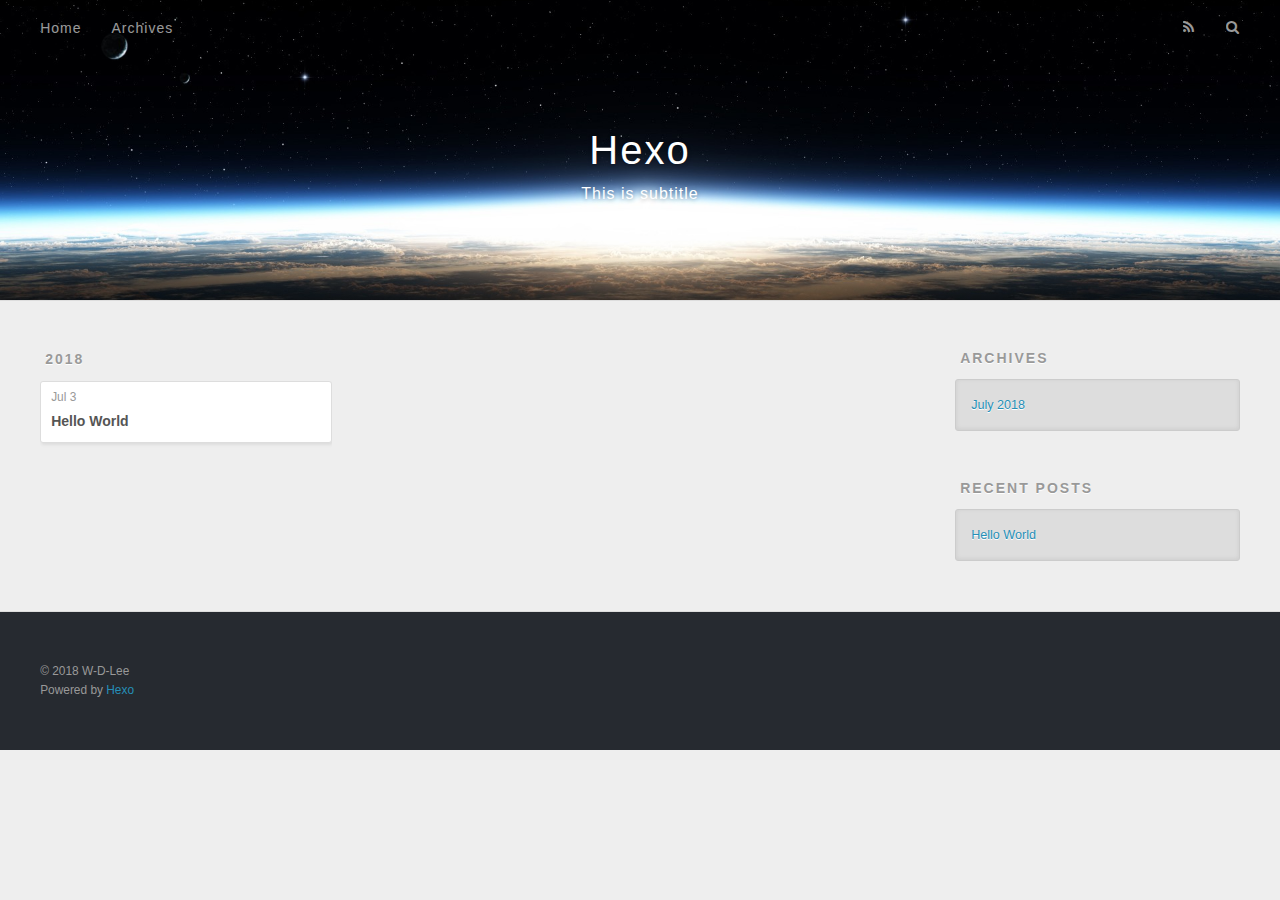
<file: archives/2018/index.html>
<!DOCTYPE html>
<html>
<head>
  <meta charset="utf-8">
  

  
  <title>Archives: 2018 | Hexo</title>
  <meta name="viewport" content="width=device-width, initial-scale=1, maximum-scale=1">
  <meta name="description" content="This is subtitle">
<meta name="keywords" content="This is keywords">
<meta property="og:type" content="website">
<meta property="og:title" content="Hexo">
<meta property="og:url" content="http://yoursite.com/archives/2018/index.html">
<meta property="og:site_name" content="Hexo">
<meta property="og:description" content="This is subtitle">
<meta property="og:locale" content="english">
<meta name="twitter:card" content="summary">
<meta name="twitter:title" content="Hexo">
<meta name="twitter:description" content="This is subtitle">
  
    <link rel="alternate" href="/atom.xml" title="Hexo" type="application/atom+xml">
  
  
    <link rel="icon" href="/favicon.png">
  
  
    <link href="//fonts.googleapis.com/css?family=Source+Code+Pro" rel="stylesheet" type="text/css">
  
  <link rel="stylesheet" href="/css/style.css">
</head>

<body>
  <div id="container">
    <div id="wrap">
      <header id="header">
  <div id="banner"></div>
  <div id="header-outer" class="outer">
    <div id="header-title" class="inner">
      <h1 id="logo-wrap">
        <a href="/" id="logo">Hexo</a>
      </h1>
      
        <h2 id="subtitle-wrap">
          <a href="/" id="subtitle">This is subtitle</a>
        </h2>
      
    </div>
    <div id="header-inner" class="inner">
      <nav id="main-nav">
        <a id="main-nav-toggle" class="nav-icon"></a>
        
          <a class="main-nav-link" href="/">Home</a>
        
          <a class="main-nav-link" href="/archives">Archives</a>
        
      </nav>
      <nav id="sub-nav">
        
          <a id="nav-rss-link" class="nav-icon" href="/atom.xml" title="RSS Feed"></a>
        
        <a id="nav-search-btn" class="nav-icon" title="Search"></a>
      </nav>
      <div id="search-form-wrap">
        <form action="//google.com/search" method="get" accept-charset="UTF-8" class="search-form"><input type="search" name="q" class="search-form-input" placeholder="Search"><button type="submit" class="search-form-submit">&#xF002;</button><input type="hidden" name="sitesearch" value="http://yoursite.com"></form>
      </div>
    </div>
  </div>
</header>
      <div class="outer">
        <section id="main">
  
  
    
    
      
      
      <section class="archives-wrap">
        <div class="archive-year-wrap">
          <a href="/archives/2018" class="archive-year">2018</a>
        </div>
        <div class="archives">
    
    <article class="archive-article archive-type-post">
  <div class="archive-article-inner">
    <header class="archive-article-header">
      <a href="/2018/07/04/hello-world/" class="archive-article-date">
  <time datetime="2018-07-04T03:42:37.055Z" itemprop="datePublished">Jul 3</time>
</a>
      
  
    <h1 itemprop="name">
      <a class="archive-article-title" href="/2018/07/04/hello-world/">Hello World</a>
    </h1>
  

    </header>
  </div>
</article>
  
  
    </div></section>
  


</section>
        
          <aside id="sidebar">
  
    

  
    

  
    
  
    
  <div class="widget-wrap">
    <h3 class="widget-title">Archives</h3>
    <div class="widget">
      <ul class="archive-list"><li class="archive-list-item"><a class="archive-list-link" href="/archives/2018/07/">July 2018</a></li></ul>
    </div>
  </div>


  
    
  <div class="widget-wrap">
    <h3 class="widget-title">Recent Posts</h3>
    <div class="widget">
      <ul>
        
          <li>
            <a href="/2018/07/04/hello-world/">Hello World</a>
          </li>
        
      </ul>
    </div>
  </div>

  
</aside>
        
      </div>
      <footer id="footer">
  
  <div class="outer">
    <div id="footer-info" class="inner">
      &copy; 2018 W-D-Lee<br>
      Powered by <a href="http://hexo.io/" target="_blank">Hexo</a>
    </div>
  </div>
</footer>
    </div>
    <nav id="mobile-nav">
  
    <a href="/" class="mobile-nav-link">Home</a>
  
    <a href="/archives" class="mobile-nav-link">Archives</a>
  
</nav>
    

<script src="//ajax.googleapis.com/ajax/libs/jquery/2.0.3/jquery.min.js"></script>


  <link rel="stylesheet" href="/fancybox/jquery.fancybox.css">
  <script src="/fancybox/jquery.fancybox.pack.js"></script>


<script src="/js/script.js"></script>



  </div>
</body>
</html>
</file>
<file: css/style.css>
body {
  width: 100%;
}
body:before,
body:after {
  content: "";
  display: table;
}
body:after {
  clear: both;
}
html,
body,
div,
span,
applet,
object,
iframe,
h1,
h2,
h3,
h4,
h5,
h6,
p,
blockquote,
pre,
a,
abbr,
acronym,
address,
big,
cite,
code,
del,
dfn,
em,
img,
ins,
kbd,
q,
s,
samp,
small,
strike,
strong,
sub,
sup,
tt,
var,
dl,
dt,
dd,
ol,
ul,
li,
fieldset,
form,
label,
legend,
table,
caption,
tbody,
tfoot,
thead,
tr,
th,
td {
  margin: 0;
  padding: 0;
  border: 0;
  outline: 0;
  font-weight: inherit;
  font-style: inherit;
  font-family: inherit;
  font-size: 100%;
  vertical-align: baseline;
}
body {
  line-height: 1;
  color: #000;
  background: #fff;
}
ol,
ul {
  list-style: none;
}
table {
  border-collapse: separate;
  border-spacing: 0;
  vertical-align: middle;
}
caption,
th,
td {
  text-align: left;
  font-weight: normal;
  vertical-align: middle;
}
a img {
  border: none;
}
input,
button {
  margin: 0;
  padding: 0;
}
input::-moz-focus-inner,
button::-moz-focus-inner {
  border: 0;
  padding: 0;
}
@font-face {
  font-family: FontAwesome;
  font-style: normal;
  font-weight: normal;
  src: url("fonts/fontawesome-webfont.eot?v=#4.0.3");
  src: url("fonts/fontawesome-webfont.eot?#iefix&v=#4.0.3") format("embedded-opentype"), url("fonts/fontawesome-webfont.woff?v=#4.0.3") format("woff"), url("fonts/fontawesome-webfont.ttf?v=#4.0.3") format("truetype"), url("fonts/fontawesome-webfont.svg#fontawesomeregular?v=#4.0.3") format("svg");
}
html,
body,
#container {
  height: 100%;
}
body {
  background: #eee;
  font: 14px -apple-system, BlinkMacSystemFont, "Segoe UI", "Roboto", "Oxygen", "Ubuntu", "Cantarell", "Fira Sans", "Droid Sans", "Helvetica Neue", sans-serif;
  -webkit-text-size-adjust: 100%;
}
.outer {
  max-width: 1220px;
  margin: 0 auto;
  padding: 0 20px;
}
.outer:before,
.outer:after {
  content: "";
  display: table;
}
.outer:after {
  clear: both;
}
.inner {
  display: inline;
  float: left;
  width: 98.33333333333333%;
  margin: 0 0.833333333333333%;
}
.left,
.alignleft {
  float: left;
}
.right,
.alignright {
  float: right;
}
.clear {
  clear: both;
}
#container {
  position: relative;
}
.mobile-nav-on {
  overflow: hidden;
}
#wrap {
  height: 100%;
  width: 100%;
  position: absolute;
  top: 0;
  left: 0;
  -webkit-transition: 0.2s ease-out;
  -moz-transition: 0.2s ease-out;
  -ms-transition: 0.2s ease-out;
  transition: 0.2s ease-out;
  z-index: 1;
  background: #eee;
}
.mobile-nav-on #wrap {
  left: 280px;
}
@media screen and (min-width: 768px) {
  #main {
    display: inline;
    float: left;
    width: 73.33333333333333%;
    margin: 0 0.833333333333333%;
  }
}
.article-date,
.article-category-link,
.archive-year,
.widget-title {
  text-decoration: none;
  text-transform: uppercase;
  letter-spacing: 2px;
  color: #999;
  margin-bottom: 1em;
  margin-left: 5px;
  line-height: 1em;
  text-shadow: 0 1px #fff;
  font-weight: bold;
}
.article-inner,
.archive-article-inner {
  background: #fff;
  -webkit-box-shadow: 1px 2px 3px #ddd;
  box-shadow: 1px 2px 3px #ddd;
  border: 1px solid #ddd;
  border-radius: 3px;
}
.article-entry h1,
.widget h1 {
  font-size: 2em;
}
.article-entry h2,
.widget h2 {
  font-size: 1.5em;
}
.article-entry h3,
.widget h3 {
  font-size: 1.3em;
}
.article-entry h4,
.widget h4 {
  font-size: 1.2em;
}
.article-entry h5,
.widget h5 {
  font-size: 1em;
}
.article-entry h6,
.widget h6 {
  font-size: 1em;
  color: #999;
}
.article-entry hr,
.widget hr {
  border: 1px dashed #ddd;
}
.article-entry strong,
.widget strong {
  font-weight: bold;
}
.article-entry em,
.widget em,
.article-entry cite,
.widget cite {
  font-style: italic;
}
.article-entry sup,
.widget sup,
.article-entry sub,
.widget sub {
  font-size: 0.75em;
  line-height: 0;
  position: relative;
  vertical-align: baseline;
}
.article-entry sup,
.widget sup {
  top: -0.5em;
}
.article-entry sub,
.widget sub {
  bottom: -0.2em;
}
.article-entry small,
.widget small {
  font-size: 0.85em;
}
.article-entry acronym,
.widget acronym,
.article-entry abbr,
.widget abbr {
  border-bottom: 1px dotted;
}
.article-entry ul,
.widget ul,
.article-entry ol,
.widget ol,
.article-entry dl,
.widget dl {
  margin: 0 20px;
  line-height: 1.6em;
}
.article-entry ul ul,
.widget ul ul,
.article-entry ol ul,
.widget ol ul,
.article-entry ul ol,
.widget ul ol,
.article-entry ol ol,
.widget ol ol {
  margin-top: 0;
  margin-bottom: 0;
}
.article-entry ul,
.widget ul {
  list-style: disc;
}
.article-entry ol,
.widget ol {
  list-style: decimal;
}
.article-entry dt,
.widget dt {
  font-weight: bold;
}
#header {
  height: 300px;
  position: relative;
  border-bottom: 1px solid #ddd;
}
#header:before,
#header:after {
  content: "";
  position: absolute;
  left: 0;
  right: 0;
  height: 40px;
}
#header:before {
  top: 0;
  background: -webkit-linear-gradient(rgba(0,0,0,0.2), transparent);
  background: -moz-linear-gradient(rgba(0,0,0,0.2), transparent);
  background: -ms-linear-gradient(rgba(0,0,0,0.2), transparent);
  background: linear-gradient(rgba(0,0,0,0.2), transparent);
}
#header:after {
  bottom: 0;
  background: -webkit-linear-gradient(transparent, rgba(0,0,0,0.2));
  background: -moz-linear-gradient(transparent, rgba(0,0,0,0.2));
  background: -ms-linear-gradient(transparent, rgba(0,0,0,0.2));
  background: linear-gradient(transparent, rgba(0,0,0,0.2));
}
#header-outer {
  height: 100%;
  position: relative;
}
#header-inner {
  position: relative;
  overflow: hidden;
}
#banner {
  position: absolute;
  top: 0;
  left: 0;
  width: 100%;
  height: 100%;
  background: url("images/banner.jpg") center #000;
  -webkit-background-size: cover;
  -moz-background-size: cover;
  background-size: cover;
  z-index: -1;
}
#header-title {
  text-align: center;
  height: 40px;
  position: absolute;
  top: 50%;
  left: 0;
  margin-top: -20px;
}
#logo,
#subtitle {
  text-decoration: none;
  color: #fff;
  font-weight: 300;
  text-shadow: 0 1px 4px rgba(0,0,0,0.3);
}
#logo {
  font-size: 40px;
  line-height: 40px;
  letter-spacing: 2px;
}
#subtitle {
  font-size: 16px;
  line-height: 16px;
  letter-spacing: 1px;
}
#subtitle-wrap {
  margin-top: 16px;
}
#main-nav {
  float: left;
  margin-left: -15px;
}
.nav-icon,
.main-nav-link {
  float: left;
  color: #fff;
  opacity: 0.6;
  text-decoration: none;
  text-shadow: 0 1px rgba(0,0,0,0.2);
  -webkit-transition: opacity 0.2s;
  -moz-transition: opacity 0.2s;
  -ms-transition: opacity 0.2s;
  transition: opacity 0.2s;
  display: block;
  padding: 20px 15px;
}
.nav-icon:hover,
.main-nav-link:hover {
  opacity: 1;
}
.nav-icon {
  font-family: FontAwesome;
  text-align: center;
  font-size: 14px;
  width: 14px;
  height: 14px;
  padding: 20px 15px;
  position: relative;
  cursor: pointer;
}
.main-nav-link {
  font-weight: 300;
  letter-spacing: 1px;
}
@media screen and (max-width: 479px) {
  .main-nav-link {
    display: none;
  }
}
#main-nav-toggle {
  display: none;
}
#main-nav-toggle:before {
  content: "\f0c9";
}
@media screen and (max-width: 479px) {
  #main-nav-toggle {
    display: block;
  }
}
#sub-nav {
  float: right;
  margin-right: -15px;
}
#nav-rss-link:before {
  content: "\f09e";
}
#nav-search-btn:before {
  content: "\f002";
}
#search-form-wrap {
  position: absolute;
  top: 15px;
  width: 150px;
  height: 30px;
  right: -150px;
  opacity: 0;
  -webkit-transition: 0.2s ease-out;
  -moz-transition: 0.2s ease-out;
  -ms-transition: 0.2s ease-out;
  transition: 0.2s ease-out;
}
#search-form-wrap.on {
  opacity: 1;
  right: 0;
}
@media screen and (max-width: 479px) {
  #search-form-wrap {
    width: 100%;
    right: -100%;
  }
}
.search-form {
  position: absolute;
  top: 0;
  left: 0;
  right: 0;
  background: #fff;
  padding: 5px 15px;
  border-radius: 15px;
  -webkit-box-shadow: 0 0 10px rgba(0,0,0,0.3);
  box-shadow: 0 0 10px rgba(0,0,0,0.3);
}
.search-form-input {
  border: none;
  background: none;
  color: #555;
  width: 100%;
  font: 13px -apple-system, BlinkMacSystemFont, "Segoe UI", "Roboto", "Oxygen", "Ubuntu", "Cantarell", "Fira Sans", "Droid Sans", "Helvetica Neue", sans-serif;
  outline: none;
}
.search-form-input::-webkit-search-results-decoration,
.search-form-input::-webkit-search-cancel-button {
  -webkit-appearance: none;
}
.search-form-submit {
  position: absolute;
  top: 50%;
  right: 10px;
  margin-top: -7px;
  font: 13px FontAwesome;
  border: none;
  background: none;
  color: #bbb;
  cursor: pointer;
}
.search-form-submit:hover,
.search-form-submit:focus {
  color: #777;
}
.article {
  margin: 50px 0;
}
.article-inner {
  overflow: hidden;
}
.article-meta:before,
.article-meta:after {
  content: "";
  display: table;
}
.article-meta:after {
  clear: both;
}
.article-date {
  float: left;
}
.article-category {
  float: left;
  line-height: 1em;
  color: #ccc;
  text-shadow: 0 1px #fff;
  margin-left: 8px;
}
.article-category:before {
  content: "\2022";
}
.article-category-link {
  margin: 0 12px 1em;
}
.article-header {
  padding: 20px 20px 0;
}
.article-title {
  text-decoration: none;
  font-size: 2em;
  font-weight: bold;
  color: #555;
  line-height: 1.1em;
  -webkit-transition: color 0.2s;
  -moz-transition: color 0.2s;
  -ms-transition: color 0.2s;
  transition: color 0.2s;
}
a.article-title:hover {
  color: #258fb8;
}
.article-entry {
  color: #555;
  padding: 0 20px;
}
.article-entry:before,
.article-entry:after {
  content: "";
  display: table;
}
.article-entry:after {
  clear: both;
}
.article-entry p,
.article-entry table {
  line-height: 1.6em;
  margin: 1.6em 0;
}
.article-entry h1,
.article-entry h2,
.article-entry h3,
.article-entry h4,
.article-entry h5,
.article-entry h6 {
  font-weight: bold;
}
.article-entry h1,
.article-entry h2,
.article-entry h3,
.article-entry h4,
.article-entry h5,
.article-entry h6 {
  line-height: 1.1em;
  margin: 1.1em 0;
}
.article-entry a {
  color: #258fb8;
  text-decoration: none;
}
.article-entry a:hover {
  text-decoration: underline;
}
.article-entry ul,
.article-entry ol,
.article-entry dl {
  margin-top: 1.6em;
  margin-bottom: 1.6em;
}
.article-entry img,
.article-entry video {
  max-width: 100%;
  height: auto;
  display: block;
  margin: auto;
}
.article-entry iframe {
  border: none;
}
.article-entry table {
  width: 100%;
  border-collapse: collapse;
  border-spacing: 0;
}
.article-entry th {
  font-weight: bold;
  border-bottom: 3px solid #ddd;
  padding-bottom: 0.5em;
}
.article-entry td {
  border-bottom: 1px solid #ddd;
  padding: 10px 0;
}
.article-entry blockquote {
  font-family: Georgia, "Times New Roman", serif;
  font-size: 1.4em;
  margin: 1.6em 20px;
  text-align: center;
}
.article-entry blockquote footer {
  font-size: 14px;
  margin: 1.6em 0;
  font-family: -apple-system, BlinkMacSystemFont, "Segoe UI", "Roboto", "Oxygen", "Ubuntu", "Cantarell", "Fira Sans", "Droid Sans", "Helvetica Neue", sans-serif;
}
.article-entry blockquote footer cite:before {
  content: "—";
  padding: 0 0.5em;
}
.article-entry .pullquote {
  text-align: left;
  width: 45%;
  margin: 0;
}
.article-entry .pullquote.left {
  margin-left: 0.5em;
  margin-right: 1em;
}
.article-entry .pullquote.right {
  margin-right: 0.5em;
  margin-left: 1em;
}
.article-entry .caption {
  color: #999;
  display: block;
  font-size: 0.9em;
  margin-top: 0.5em;
  position: relative;
  text-align: center;
}
.article-entry .video-container {
  position: relative;
  padding-top: 56.25%;
  height: 0;
  overflow: hidden;
}
.article-entry .video-container iframe,
.article-entry .video-container object,
.article-entry .video-container embed {
  position: absolute;
  top: 0;
  left: 0;
  width: 100%;
  height: 100%;
  margin-top: 0;
}
.article-more-link a {
  display: inline-block;
  line-height: 1em;
  padding: 6px 15px;
  border-radius: 15px;
  background: #eee;
  color: #999;
  text-shadow: 0 1px #fff;
  text-decoration: none;
}
.article-more-link a:hover {
  background: #258fb8;
  color: #fff;
  text-decoration: none;
  text-shadow: 0 1px #1e7293;
}
.article-footer {
  font-size: 0.85em;
  line-height: 1.6em;
  border-top: 1px solid #ddd;
  padding-top: 1.6em;
  margin: 0 20px 20px;
}
.article-footer:before,
.article-footer:after {
  content: "";
  display: table;
}
.article-footer:after {
  clear: both;
}
.article-footer a {
  color: #999;
  text-decoration: none;
}
.article-footer a:hover {
  color: #555;
}
.article-tag-list-item {
  float: left;
  margin-right: 10px;
}
.article-tag-list-link:before {
  content: "#";
}
.article-comment-link {
  float: right;
}
.article-comment-link:before {
  content: "\f075";
  font-family: FontAwesome;
  padding-right: 8px;
}
.article-share-link {
  cursor: pointer;
  float: right;
  margin-left: 20px;
}
.article-share-link:before {
  content: "\f064";
  font-family: FontAwesome;
  padding-right: 6px;
}
#article-nav {
  position: relative;
}
#article-nav:before,
#article-nav:after {
  content: "";
  display: table;
}
#article-nav:after {
  clear: both;
}
@media screen and (min-width: 768px) {
  #article-nav {
    margin: 50px 0;
  }
  #article-nav:before {
    width: 8px;
    height: 8px;
    position: absolute;
    top: 50%;
    left: 50%;
    margin-top: -4px;
    margin-left: -4px;
    content: "";
    border-radius: 50%;
    background: #ddd;
    -webkit-box-shadow: 0 1px 2px #fff;
    box-shadow: 0 1px 2px #fff;
  }
}
.article-nav-link-wrap {
  text-decoration: none;
  text-shadow: 0 1px #fff;
  color: #999;
  -webkit-box-sizing: border-box;
  -moz-box-sizing: border-box;
  box-sizing: border-box;
  margin-top: 50px;
  text-align: center;
  display: block;
}
.article-nav-link-wrap:hover {
  color: #555;
}
@media screen and (min-width: 768px) {
  .article-nav-link-wrap {
    width: 50%;
    margin-top: 0;
  }
}
@media screen and (min-width: 768px) {
  #article-nav-newer {
    float: left;
    text-align: right;
    padding-right: 20px;
  }
}
@media screen and (min-width: 768px) {
  #article-nav-older {
    float: right;
    text-align: left;
    padding-left: 20px;
  }
}
.article-nav-caption {
  text-transform: uppercase;
  letter-spacing: 2px;
  color: #ddd;
  line-height: 1em;
  font-weight: bold;
}
#article-nav-newer .article-nav-caption {
  margin-right: -2px;
}
.article-nav-title {
  font-size: 0.85em;
  line-height: 1.6em;
  margin-top: 0.5em;
}
.article-share-box {
  position: absolute;
  display: none;
  background: #fff;
  -webkit-box-shadow: 1px 2px 10px rgba(0,0,0,0.2);
  box-shadow: 1px 2px 10px rgba(0,0,0,0.2);
  border-radius: 3px;
  margin-left: -145px;
  overflow: hidden;
  z-index: 1;
}
.article-share-box.on {
  display: block;
}
.article-share-input {
  width: 100%;
  background: none;
  -webkit-box-sizing: border-box;
  -moz-box-sizing: border-box;
  box-sizing: border-box;
  font: 14px -apple-system, BlinkMacSystemFont, "Segoe UI", "Roboto", "Oxygen", "Ubuntu", "Cantarell", "Fira Sans", "Droid Sans", "Helvetica Neue", sans-serif;
  padding: 0 15px;
  color: #555;
  outline: none;
  border: 1px solid #ddd;
  border-radius: 3px 3px 0 0;
  height: 36px;
  line-height: 36px;
}
.article-share-links {
  background: #eee;
}
.article-share-links:before,
.article-share-links:after {
  content: "";
  display: table;
}
.article-share-links:after {
  clear: both;
}
.article-share-twitter,
.article-share-facebook,
.article-share-pinterest,
.article-share-google {
  width: 50px;
  height: 36px;
  display: block;
  float: left;
  position: relative;
  color: #999;
  text-shadow: 0 1px #fff;
}
.article-share-twitter:before,
.article-share-facebook:before,
.article-share-pinterest:before,
.article-share-google:before {
  font-size: 20px;
  font-family: FontAwesome;
  width: 20px;
  height: 20px;
  position: absolute;
  top: 50%;
  left: 50%;
  margin-top: -10px;
  margin-left: -10px;
  text-align: center;
}
.article-share-twitter:hover,
.article-share-facebook:hover,
.article-share-pinterest:hover,
.article-share-google:hover {
  color: #fff;
}
.article-share-twitter:before {
  content: "\f099";
}
.article-share-twitter:hover {
  background: #00aced;
  text-shadow: 0 1px #008abe;
}
.article-share-facebook:before {
  content: "\f09a";
}
.article-share-facebook:hover {
  background: #3b5998;
  text-shadow: 0 1px #2f477a;
}
.article-share-pinterest:before {
  content: "\f0d2";
}
.article-share-pinterest:hover {
  background: #cb2027;
  text-shadow: 0 1px #a21a1f;
}
.article-share-google:before {
  content: "\f0d5";
}
.article-share-google:hover {
  background: #dd4b39;
  text-shadow: 0 1px #be3221;
}
.article-gallery {
  background: #000;
  position: relative;
}
.article-gallery-photos {
  position: relative;
  overflow: hidden;
}
.article-gallery-img {
  display: none;
  max-width: 100%;
}
.article-gallery-img:first-child {
  display: block;
}
.article-gallery-img.loaded {
  position: absolute;
  display: block;
}
.article-gallery-img img {
  display: block;
  max-width: 100%;
  margin: 0 auto;
}
#comments {
  background: #fff;
  -webkit-box-shadow: 1px 2px 3px #ddd;
  box-shadow: 1px 2px 3px #ddd;
  padding: 20px;
  border: 1px solid #ddd;
  border-radius: 3px;
  margin: 50px 0;
}
#comments a {
  color: #258fb8;
}
.archives-wrap {
  margin: 50px 0;
}
.archives:before,
.archives:after {
  content: "";
  display: table;
}
.archives:after {
  clear: both;
}
.archive-year-wrap {
  margin-bottom: 1em;
}
.archives {
  -webkit-column-gap: 10px;
  -moz-column-gap: 10px;
  column-gap: 10px;
}
@media screen and (min-width: 480px) and (max-width: 767px) {
  .archives {
    -webkit-column-count: 2;
    -moz-column-count: 2;
    column-count: 2;
  }
}
@media screen and (min-width: 768px) {
  .archives {
    -webkit-column-count: 3;
    -moz-column-count: 3;
    column-count: 3;
  }
}
.archive-article {
  -webkit-column-break-inside: avoid;
  page-break-inside: avoid;
  overflow: hidden;
  break-inside: avoid-column;
}
.archive-article-inner {
  padding: 10px;
  margin-bottom: 15px;
}
.archive-article-title {
  text-decoration: none;
  font-weight: bold;
  color: #555;
  -webkit-transition: color 0.2s;
  -moz-transition: color 0.2s;
  -ms-transition: color 0.2s;
  transition: color 0.2s;
  line-height: 1.6em;
}
.archive-article-title:hover {
  color: #258fb8;
}
.archive-article-footer {
  margin-top: 1em;
}
.archive-article-date {
  color: #999;
  text-decoration: none;
  font-size: 0.85em;
  line-height: 1em;
  margin-bottom: 0.5em;
  display: block;
}
#page-nav {
  margin: 50px auto;
  background: #fff;
  -webkit-box-shadow: 1px 2px 3px #ddd;
  box-shadow: 1px 2px 3px #ddd;
  border: 1px solid #ddd;
  border-radius: 3px;
  text-align: center;
  color: #999;
  overflow: hidden;
}
#page-nav:before,
#page-nav:after {
  content: "";
  display: table;
}
#page-nav:after {
  clear: both;
}
#page-nav a,
#page-nav span {
  padding: 10px 20px;
  line-height: 1;
  height: 2ex;
}
#page-nav a {
  color: #999;
  text-decoration: none;
}
#page-nav a:hover {
  background: #999;
  color: #fff;
}
#page-nav .prev {
  float: left;
}
#page-nav .next {
  float: right;
}
#page-nav .page-number {
  display: inline-block;
}
@media screen and (max-width: 479px) {
  #page-nav .page-number {
    display: none;
  }
}
#page-nav .current {
  color: #555;
  font-weight: bold;
}
#page-nav .space {
  color: #ddd;
}
#footer {
  background: #262a30;
  padding: 50px 0;
  border-top: 1px solid #ddd;
  color: #999;
}
#footer a {
  color: #258fb8;
  text-decoration: none;
}
#footer a:hover {
  text-decoration: underline;
}
#footer-info {
  line-height: 1.6em;
  font-size: 0.85em;
}
.article-entry pre,
.article-entry .highlight {
  background: #2d2d2d;
  margin: 0 -20px;
  padding: 15px 20px;
  border-style: solid;
  border-color: #ddd;
  border-width: 1px 0;
  overflow: auto;
  color: #ccc;
  line-height: 22.400000000000002px;
}
.article-entry .highlight .gutter pre,
.article-entry .gist .gist-file .gist-data .line-numbers {
  color: #666;
  font-size: 0.85em;
}
.article-entry pre,
.article-entry code {
  font-family: "Source Code Pro", Consolas, Monaco, Menlo, Consolas, monospace;
}
.article-entry code {
  background: #eee;
  text-shadow: 0 1px #fff;
  padding: 0 0.3em;
}
.article-entry pre code {
  background: none;
  text-shadow: none;
  padding: 0;
}
.article-entry .highlight pre {
  border: none;
  margin: 0;
  padding: 0;
}
.article-entry .highlight table {
  margin: 0;
  width: auto;
}
.article-entry .highlight td {
  border: none;
  padding: 0;
}
.article-entry .highlight figcaption {
  font-size: 0.85em;
  color: #999;
  line-height: 1em;
  margin-bottom: 1em;
}
.article-entry .highlight figcaption:before,
.article-entry .highlight figcaption:after {
  content: "";
  display: table;
}
.article-entry .highlight figcaption:after {
  clear: both;
}
.article-entry .highlight figcaption a {
  float: right;
}
.article-entry .highlight .gutter pre {
  text-align: right;
  padding-right: 20px;
}
.article-entry .highlight .line {
  height: 22.400000000000002px;
}
.article-entry .highlight .line.marked {
  background: #515151;
}
.article-entry .gist {
  margin: 0 -20px;
  border-style: solid;
  border-color: #ddd;
  border-width: 1px 0;
  background: #2d2d2d;
  padding: 15px 20px 15px 0;
}
.article-entry .gist .gist-file {
  border: none;
  font-family: "Source Code Pro", Consolas, Monaco, Menlo, Consolas, monospace;
  margin: 0;
}
.article-entry .gist .gist-file .gist-data {
  background: none;
  border: none;
}
.article-entry .gist .gist-file .gist-data .line-numbers {
  background: none;
  border: none;
  padding: 0 20px 0 0;
}
.article-entry .gist .gist-file .gist-data .line-data {
  padding: 0 !important;
}
.article-entry .gist .gist-file .highlight {
  margin: 0;
  padding: 0;
  border: none;
}
.article-entry .gist .gist-file .gist-meta {
  background: #2d2d2d;
  color: #999;
  font: 0.85em -apple-system, BlinkMacSystemFont, "Segoe UI", "Roboto", "Oxygen", "Ubuntu", "Cantarell", "Fira Sans", "Droid Sans", "Helvetica Neue", sans-serif;
  text-shadow: 0 0;
  padding: 0;
  margin-top: 1em;
  margin-left: 20px;
}
.article-entry .gist .gist-file .gist-meta a {
  color: #258fb8;
  font-weight: normal;
}
.article-entry .gist .gist-file .gist-meta a:hover {
  text-decoration: underline;
}
pre .comment,
pre .title {
  color: #999;
}
pre .variable,
pre .attribute,
pre .tag,
pre .regexp,
pre .ruby .constant,
pre .xml .tag .title,
pre .xml .pi,
pre .xml .doctype,
pre .html .doctype,
pre .css .id,
pre .css .class,
pre .css .pseudo {
  color: #f2777a;
}
pre .number,
pre .preprocessor,
pre .built_in,
pre .literal,
pre .params,
pre .constant {
  color: #f99157;
}
pre .class,
pre .ruby .class .title,
pre .css .rules .attribute {
  color: #9c9;
}
pre .string,
pre .value,
pre .inheritance,
pre .header,
pre .ruby .symbol,
pre .xml .cdata {
  color: #9c9;
}
pre .css .hexcolor {
  color: #6cc;
}
pre .function,
pre .python .decorator,
pre .python .title,
pre .ruby .function .title,
pre .ruby .title .keyword,
pre .perl .sub,
pre .javascript .title,
pre .coffeescript .title {
  color: #69c;
}
pre .keyword,
pre .javascript .function {
  color: #c9c;
}
@media screen and (max-width: 479px) {
  #mobile-nav {
    position: absolute;
    top: 0;
    left: 0;
    width: 280px;
    height: 100%;
    background: #191919;
    border-right: 1px solid #fff;
  }
}
@media screen and (max-width: 479px) {
  .mobile-nav-link {
    display: block;
    color: #999;
    text-decoration: none;
    padding: 15px 20px;
    font-weight: bold;
  }
  .mobile-nav-link:hover {
    color: #fff;
  }
}
@media screen and (min-width: 768px) {
  #sidebar {
    display: inline;
    float: left;
    width: 23.333333333333332%;
    margin: 0 0.833333333333333%;
  }
}
.widget-wrap {
  margin: 50px 0;
}
.widget {
  color: #777;
  text-shadow: 0 1px #fff;
  background: #ddd;
  -webkit-box-shadow: 0 -1px 4px #ccc inset;
  box-shadow: 0 -1px 4px #ccc inset;
  border: 1px solid #ccc;
  padding: 15px;
  border-radius: 3px;
}
.widget a {
  color: #258fb8;
  text-decoration: none;
}
.widget a:hover {
  text-decoration: underline;
}
.widget ul ul,
.widget ol ul,
.widget dl ul,
.widget ul ol,
.widget ol ol,
.widget dl ol,
.widget ul dl,
.widget ol dl,
.widget dl dl {
  margin-left: 15px;
  list-style: disc;
}
.widget {
  line-height: 1.6em;
  word-wrap: break-word;
  font-size: 0.9em;
}
.widget ul,
.widget ol {
  list-style: none;
  margin: 0;
}
.widget ul ul,
.widget ol ul,
.widget ul ol,
.widget ol ol {
  margin: 0 20px;
}
.widget ul ul,
.widget ol ul {
  list-style: disc;
}
.widget ul ol,
.widget ol ol {
  list-style: decimal;
}
.category-list-count,
.tag-list-count,
.archive-list-count {
  padding-left: 5px;
  color: #999;
  font-size: 0.85em;
}
.category-list-count:before,
.tag-list-count:before,
.archive-list-count:before {
  content: "(";
}
.category-list-count:after,
.tag-list-count:after,
.archive-list-count:after {
  content: ")";
}
.tagcloud a {
  margin-right: 5px;
  display: inline-block;
}
</file>
